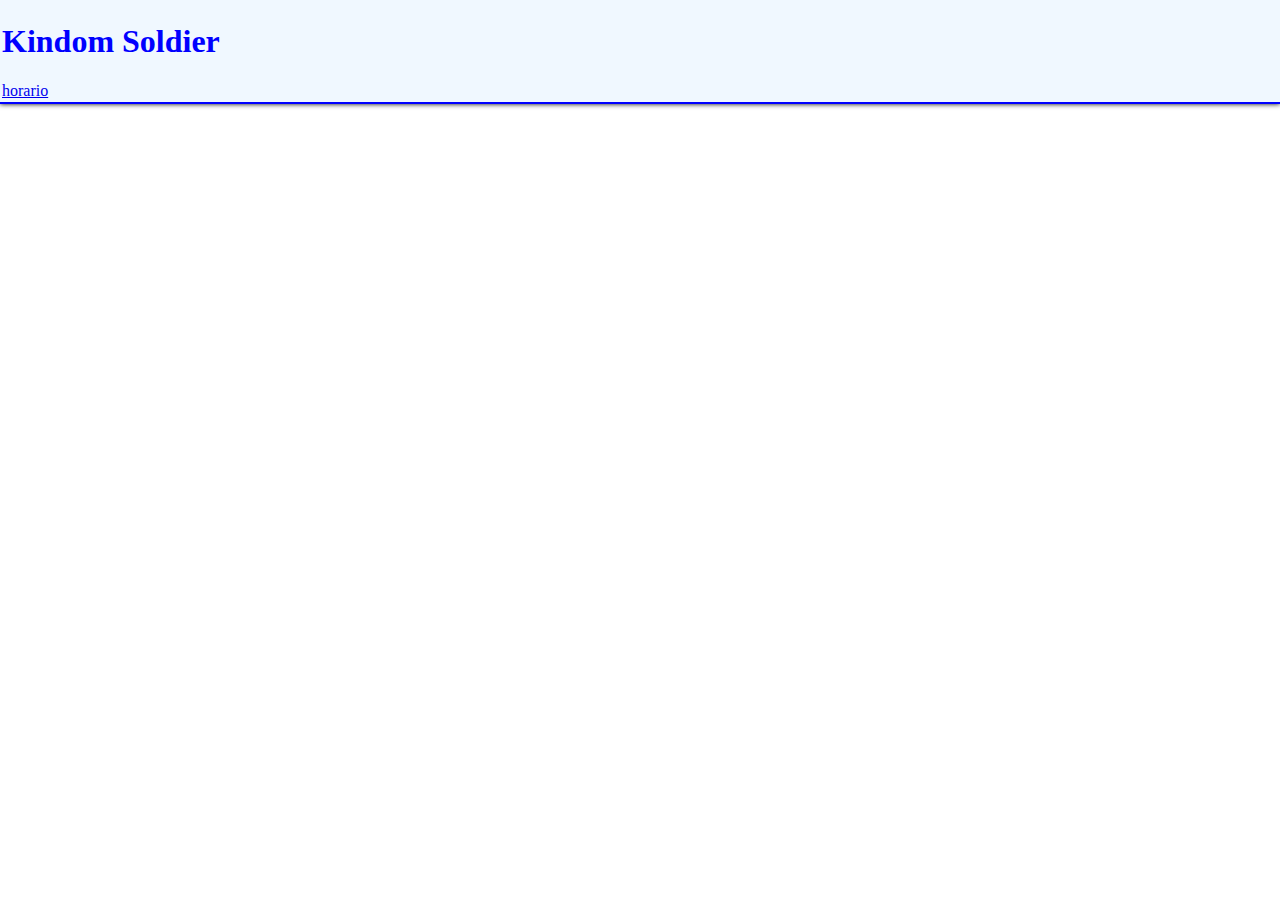
<file: index.html>
<!DOCTYPE html>
<html lang="en">
<head>
    <meta charset="UTF-8">
    <meta name="viewport" content="width=device-width, initial-scale=1.0">
    <meta name="description" content="Desarrollador web frontend a su servicio 24/7, especializado en Tawlincss, React JS y TypeScrip">
    <link rel="stylesheet" href="general_styles.css">
    <title>KindomSoldier desarrollador web y de .Net</title>
</head>
<body>
    <header>
        <h1>Kindom Soldier</h1>
        <a href="horario_informatica/index.html">horario</a>
    </header>
</body>
</html>
</file>
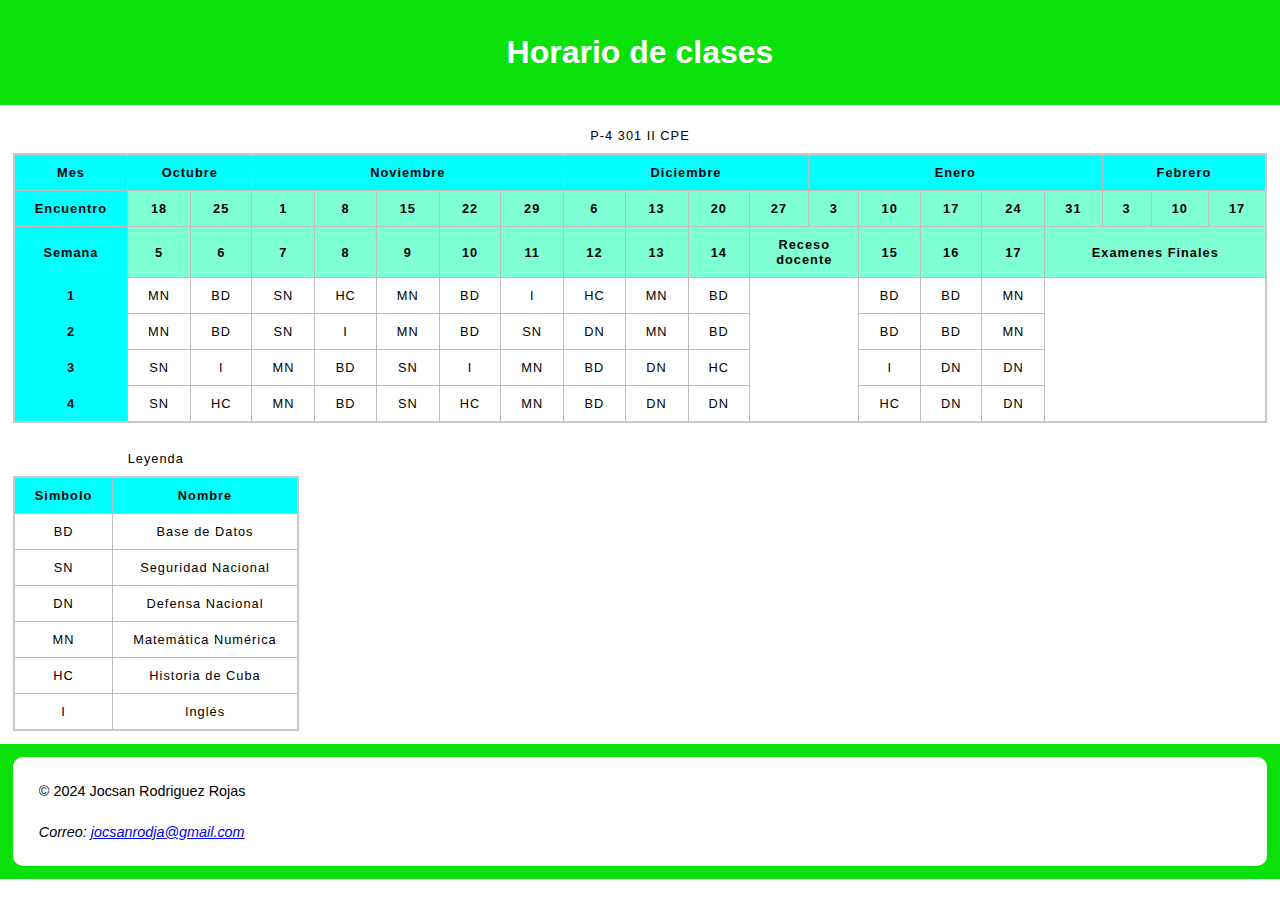
<file: horario_informatica/index.html>
<!DOCTYPE html>
<html lang="es">
<head>
    <meta charset="UTF-8">
    <meta name="viewport" content="width=device-width, initial-scale=1.0">
    <meta name="description" content="Este es el horario de clases para las asignaturas correspondientes al gupo de tercer año de 
    ingenieria informática para el primer periodo del curso 2024-2025">
    <meta name="author" content="Jocsan Rodriguez">
    <title>P4 del rupo 301 de informatica, UNICA</title>
    <link rel="stylesheet" href="styles.css">
</head>
<body>
    <header>
        <h1>Horario de clases</h1>
    </header>
    <main>
    <table>
        <caption>P-4 301 II CPE</caption>

        <thead>
            <tr>
                <th scope="row">Mes</th>
                <th scope="col" colspan="2">Octubre</th>
                <th scope="col" colspan="5">Noviembre</th>
                <th scope="col" colspan="4">Diciembre</th>
                <th scope="col" colspan="5">Enero</th>
                <th scope="col" colspan="3">Febrero</th>
            </tr>

            <tr>
                <th scope="row">Encuentro</th>
                <td class="table-header">18</td>
                <td class="table-header">25</td>
                <td class="table-header">1</td>
                <td class="table-header">8</td>
                <td class="table-header">15</td>
                <td class="table-header">22</td>
                <td class="table-header">29</td>
                <td class="table-header">6</td>
                <td class="table-header">13</td>
                <td class="table-header">20</td>
                <td class="table-header">27</td>
                <td class="table-header">3</td>
                <td class="table-header">10</td>
                <td class="table-header">17</td>
                <td class="table-header">24</td>
                <td class="table-header">31</td>
                <td class="table-header">3</td>
                <td class="table-header">10</td>
                <td class="table-header">17</td>   
            </tr>

            <tr>
                <th scope="row">Semana</th>
                <td class="table-header">5</td>
                <td class="table-header">6</td>
                <td class="table-header">7</td>
                <td class="table-header">8</td>
                <td class="table-header">9</td>
                <td class="table-header">10</td>
                <td class="table-header">11</td>
                <td class="table-header">12</td>
                <td class="table-header">13</td>
                <td class="table-header">14</td>
                <td class="table-header" colspan="2" rowspan="5">Receso docente</td>
                <td class="table-header">15</td>
                <td class="table-header">16</td>
                <td class="table-header">17</td>
                <td class="table-header" colspan="4" rowspan="5">Examenes Finales</td>  
            </tr>
        </thead>    
        <tbody>
            <tr>
                <th scope="row">1</th>
                <td>MN</td>
                <td>BD</td>
                <td>SN</td>
                <td>HC</td>
                <td>MN</td>
                <td>BD</td>
                <td>I</td>
                <td>HC</td>
                <td>MN</td>
                <td>BD</td>
                <td colspan="2" rowspan="4"></td> 
                <td>BD</td>
                <td>BD</td>
                <td>MN</td>
                <td colspan="4" rowspan="4"></td>
            </tr>

            <tr>
                <th scope="row">2</th>
                <td>MN</td>
                <td>BD</td>
                <td>SN</td>
                <td>I</td>
                <td>MN</td>
                <td>BD</td>
                <td>SN</td>
                <td>DN</td>
                <td>MN</td>
                <td>BD</td>
                <td>BD</td>
                <td>BD</td>
                <td>MN</td>
            </tr>

            <tr>
                <th scope="row">3</th>
                <td>SN</td>
                <td>I</td>
                <td>MN</td>
                <td>BD</td>
                <td>SN</td>
                <td>I</td>
                <td>MN</td>
                <td>BD</td>
                <td>DN</td>
                <td>HC</td>
                <td>I</td>
                <td>DN</td>
                <td>DN</td>
            </tr>

            <th scope="row">4</th>
                <td>SN</td>
                <td>HC</td>
                <td>MN</td>
                <td>BD</td>
                <td>SN</td>
                <td>HC</td>
                <td>MN</td>
                <td>BD</td>
                <td>DN</td>
                <td>DN</td>
                <td>HC</td>
                <td>DN</td>
                <td>DN</td>
        </tbody> 
    </table>
    
    <br>
    <table>
        <caption>Leyenda</caption>
        <thead>
            <tr>
                <th scope="col" >Simbolo</th>
                <th scope="col" >Nombre</th>
            </tr>
        </thead>
        <tbody>
            <tr>
                <td>BD</td>
                <td>Base de Datos</td>
            </tr>
            <tr>
                <td>SN</td>
                <td>Seguridad Nacional</td>
            </tr>
            <tr>
                <td>DN</td>
                <td>Defensa Nacional</td>
            </tr>
            <tr>
                <td>MN</td>
                <td>Matemática Numérica</td>
            </tr>
            <tr>
                <td>HC</td>
                <td>Historia de Cuba</td>
            </tr>
            <tr>
                <td>I</td>
                <td>Inglés</td>
            </tr>
        </tbody>
    </table>
</main>
<footer>
    <div>
        <p>© 2024 Jocsan Rodriguez Rojas</p>
        <address>
            <p><stroong>Correo: <a href="jocsanrodja@gmail.com">jocsanrodja@gmail.com</a></stroong></p>
        </address>

        
    </div>
</footer>
</body>
</html>
</file>
<file: general_styles.css>
header{
    background-color: aliceblue;
    padding: 2px;
    border-bottom: 2px solid blue;
    box-shadow: 0px 0px 5px black;
  }

  body{
    margin: 0px;
  }
  h1{
    color: blue;
  }
</file>
<file: horario_informatica/styles.css>
html {
  font-family: sans-serif;
}

body{
  margin: 0px;
}
main{
  margin: 1%;
}

header{
  background-color: rgb(10, 224, 10);
  padding: 1%;
  color: white;
  text-align: center;
}

table {
  border-collapse: collapse;
  border: 2px solid rgb(200,200,200);
  letter-spacing: 1px;
  font-size: 0.8rem;
}

td, th {
  border: 1px solid rgb(190,190,190);
  padding: 10px 20px;
}

th {
  background-color: aqua;
}

td {
  text-align: center;
  background-color:white;
}


caption {
  padding: 10px;
}

.table-header{
  font-weight: bold;
  background-color: aquamarine;
}

footer{
  background-color: rgb(10, 224, 10);
  font-size: calc(1em - 0.1em);
  padding: 1%;
}

footer div{
  background-color: white;
  border-radius: 10px 10px 10px 10px;
  padding: 1px;
}

footer p{
  margin: 2%;
}
</file>
